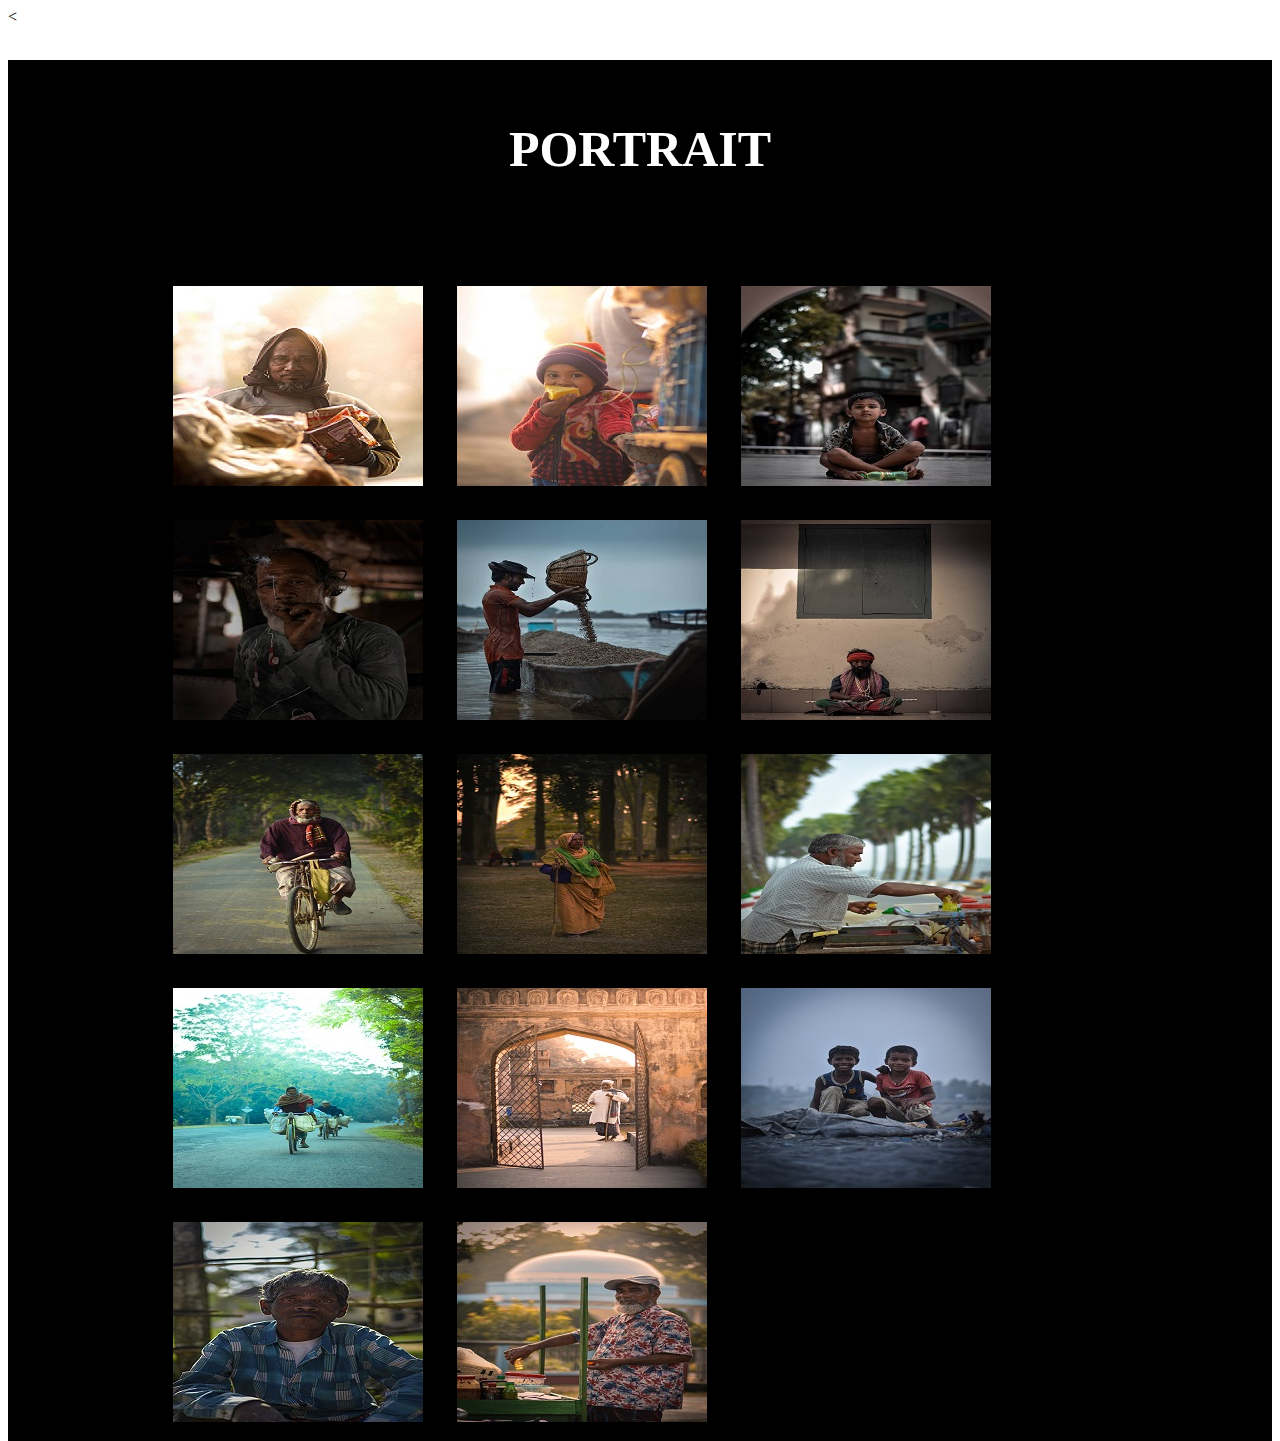
<file: Photo_album/portrait.html>
<<!DOCTYPE html>
<html lang="en">
<head>
    <meta charset="UTF-8">
    <meta name="viewport" content="width=device-width,initial-scale=1.0">
    
    <title>Document</title>
    <link rel="stylesheet" href="Css/style.css">
</head>
<body>
   <div class="header">
       <div class="background">
    <div class="gallery">
        <h1>PORTRAIT</h1>
        <a href="images/zobayer1 (1).jpg"><img src="images/zobayer1 (1) small.jpg"></a>
        
        
        <a href="images/zobayer2 (2).jpg"><img src="images/zobayer2 (2) small.jpg"></a>
        
        
        <a href="images/zobayer3 (3).jpg"><img src="images/zobayer3 (3) small.jpg"></a>
        
        
        <a href="images/zobayer4 (4).jpg"><img src="images/zobayer4 (4) small.jpg"></a>
        
        
        <a href="images/zobayer5 (5).jpg"><img src="images/zobayer5 (5) small.jpg"></a>
        
        
        <a href="images/zobayer6 (6).jpg"><img src="images/zobayer6 (6) small.jpg"></a>
        
        
        <a href="images/port1.jpg"><img src="images/port1-small.jpg"></a>
        
        
        <a href="images/port2.jpg"><img src="images/port2-small.jpg"></a>
        
        
        <a href="images/port3.jpg"><img src="images/port3-small.jpg"></a>
        
        
        <a href="images/port4.jpg"><img src="images/port4-small.jpg"></a>
        
        
        <a href="images/port5.jpg"><img src="images/port5-small.jpg"></a>
        
        
        <a href="images/port6.jpg"><img src="images/port6-small.jpg"></a>
        
        <a href="images/port7.jpg"><img src="images/port7-small.jpg"></a>
        
        
        <a href="images/port8.jpg"><img src="images/port8-small.jpg"></a>
        
        
    </div>
    
    </div>
    </div>
    
    
    
</body>
</html>
</file>
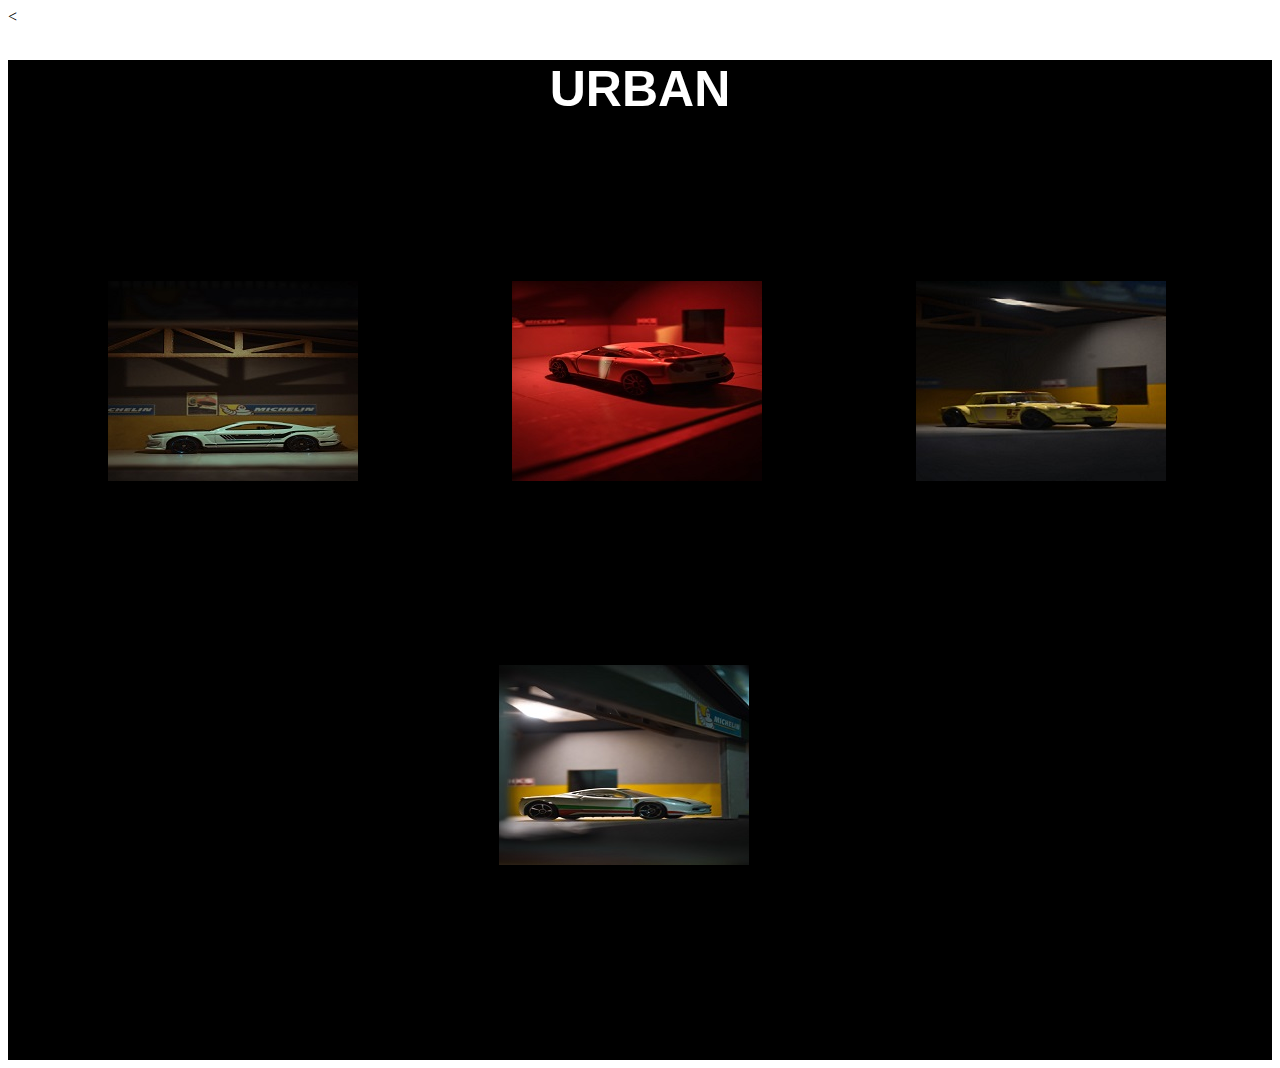
<file: Photo_album/urban.html>
<<!DOCTYPE html>
<html lang="en">
<head>
    <meta charset="UTF-8">
    <title>Document</title>
    <link rel="stylesheet" href="Css/style.css"
</head>
<body>
   
    <div class="look"><h1>URBAN</h1>
       
            
            <a  href="images/urban1.jpg"><img src="images/urban1-small.jpg"></a>
            
            
            <a  href="images/urban2.jpg"><img src="images/urban2-small.jpg"></a>
            
            
            <a  href="images/urban3.jpg"><img src="images/urban3-small.jpg"></a>
            
            
          <&nbsp>   <&nbsp>  <&nbsp>    <&nbsp>   <&nbsp>   <&nbsp>   <&nbsp>   <&nbsp>   <&nbsp>   <&nbsp>  <&nbsp>   <&nbsp>   <&nbsp>  <&nbsp>   <&nbsp>  <&nbsp>   <&nbsp> <a  href="images/urban4.jpg"><img src="images/urban4-small.jpg"></a>
           
           
      
            
            
          
            
            
            
            
            
            
        </div>
        
        
        
        
        
        
  
   
   
   
   
   
   
   
    
</body>
</html>
</file>
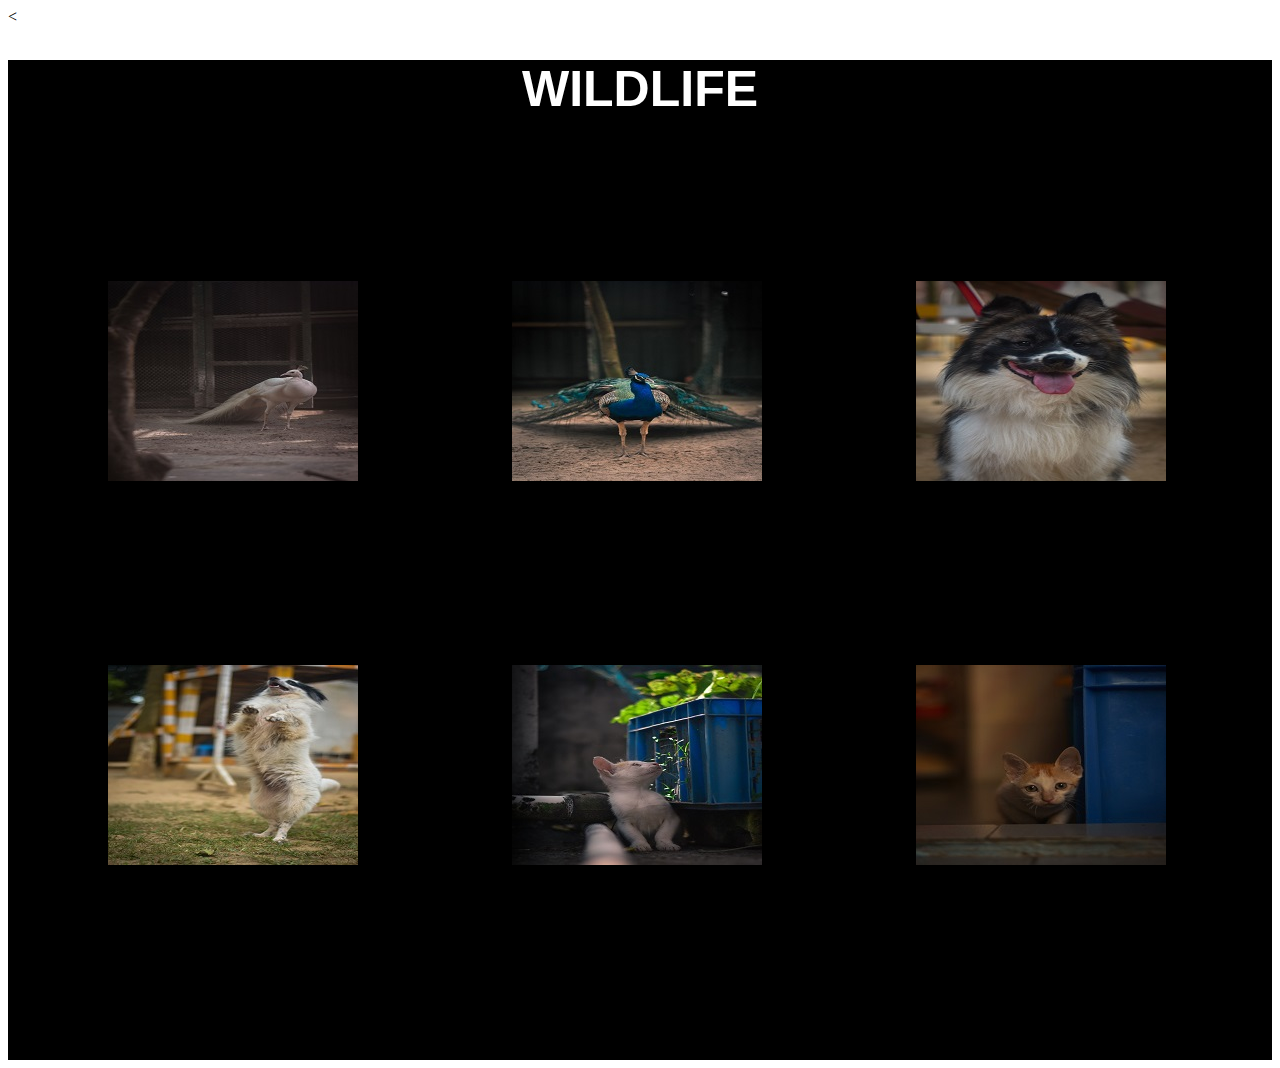
<file: Photo_album/wildlife.html>
<<!DOCTYPE html>
<html lang="en">
<head>
    <meta charset="UTF-8">
    <title>Document</title>
    <link rel="stylesheet" href="Css/style.css">
</head>
<body>
    <div class="picone"><h1>WILDLIFE</h1>
        <div class="album">
            <a  href="images/wildlife1.jpg"><img src="images/wildlife1-small.jpg"></a>
            
            
            <a  href="images/wildlife2.jpg"><img src="images/wildlife2-small.jpg"></a>
            
            
            <a  href="images/wildlife3.jpg"><img src="images/wildlife3-small.jpg"></a>
            
            
            <a  href="images/wildlife4.jpg"><img src="images/wildlife4-small.jpg"></a>
            
            
            <a  href="images/wildlife5.jpg"><img src="images/wildlife5-small.jpg"></a>
            
            
            <a  href="images/wildlife6.jpg"><img src="images/wildlife6-small.jpg"></a> 
        </div>
    </div>
    
   
   </body>
</html>
</file>
<file: Photo_album/Css/style.css>
.menu{
    background: black;
    height:80px;
    width:100%;
    
}

.logo{
    color: white;
    font-size:50px;
    font-family: sans-serif;
    
}

.logo p{
    
    font-size: 30px;
    font-family: cursive;
}

.bars ul{
   color:aliceblue;
   color:black;
}
.bars ul li a{
    
    color:white;
    font-size: 15px;
    font-family: sans-serif;
    
    
}
.menu{
    display: flex;
    justify-content: space-between;
}

.bars ul  {
    
    display:flex;
    color:rgba(92, 19, 75, 0.73) ;
   
}

.bars ul li a {
padding: 5px 30px;
    font-size: 25px;
    text-decoration-line: none;
}

.bars ul li:hover{
    
    background:rgba(92, 19, 75, 0.73) ;
    border-radius: 3px;
    margin-top: 5px;
    
    
    
}

/*NEW PART*/
/*NEW PART*/
/*NEW PART*/
/*NEW PART*/

.background:{
    
    background: url(../images/areeba.jpg);
    height: 100vh;
        width:100%;
    background-size: cover;
    background-repeat: no-repeat;
    
    
}


.container{
       background: url(../images/abdullah.jpg);
    height:1000px;
        width:100%;
    background-size: cover;
    background-repeat: no-repeat;
    margin-top: 30px;

    max-width: 80%;
    margin: auto;
     margin-top: 40px;
}

/*new pArt*/
/*new pArt*/
/*new pArt*/
/*new pArt*/

.article{
    
    max-width:80%;
    margin:auto;
        
     
}

/* PORTRAIT PART STARTS*/
/* PORTRAIT PART STARTS*/
/* PORTRAIT PART STARTS*/
/* PORTRAIT PART STARTS*/
/* PORTRAIT PART STARTS*/


.gallery{
    
   
      margin:1px 150px;
    border-radius: 10px;
    
}

.gallery img{
    
      transition: 2s;
    padding:15px;
    border-radius: 10px;
    

    }

.gallery img:hover{
 
    filter: grayscale(100%);
    transform:scale(1.1);
  
    
}

.background{
    margin: auto;
    padding:auto;
    background: black;
    
}

.header{
    height:100%;
    width:100%
    background:black;

}



.gallery h1{
    
    color:white;
    text-align: center;
    padding-top: 60px;
    padding-bottom: 60px;
    font-size: 50px;
}





/*PORTRAIT ENDS*/
/*PORTRAIT ENDS*/
/*PORTRAIT ENDS*/
/*PORTRAIT ENDS*/
/*PORTRAIT ENDS*/


/*WILDLiFE STARTS*/
/*WILDLiFE STARTS*/
/*WILDLiFE STARTS*/
/*WILDLiFE STARTS*/


.picone{
    background:black;
    height:1000px;;
    width:100%;
    margin:auto;
    padding:auto;
    
    
    
}

.picone img{
    
    transition:2s;
    padding:50px;
    margin-left: 50px;
    margin-top:80px; 
    
}

.picone img:hover{
    
    filter: grayscale(100%);
    transform:scale(1.1);
}

.picone h1{
    text-align: center;
    font-family: sans-serif;
    color:white;
    font-size: 50px;
   
  
}

/*URBAN STARTS*/
/*URBAN STARTS*/
/*URBAN STARTS*/
/*URBAN STARTS*/
/*URBAN STARTS*/
/*URBAN STARTS*/
/*URBAN STARTS*/
/*URBAN STARTS*/
/*URBAN STARTS*/



.look{
    
     background:black;
    height:1000px;;
    width:100%;
    margin:auto;
    padding:auto;
    
    
    
}

.look img{
    
    transition:2s;
    padding:50px;
    margin-left: 50px;
    margin-top:80px; 
     
    
}


.look img:hover{
       filter: grayscale(100%);
    transform:scale(1.1);
    
    
}


.look h1{
    
    text-align: center;
    font-family: sans-serif;
    color:white;
    font-size: 50px;
   
}
</file>
